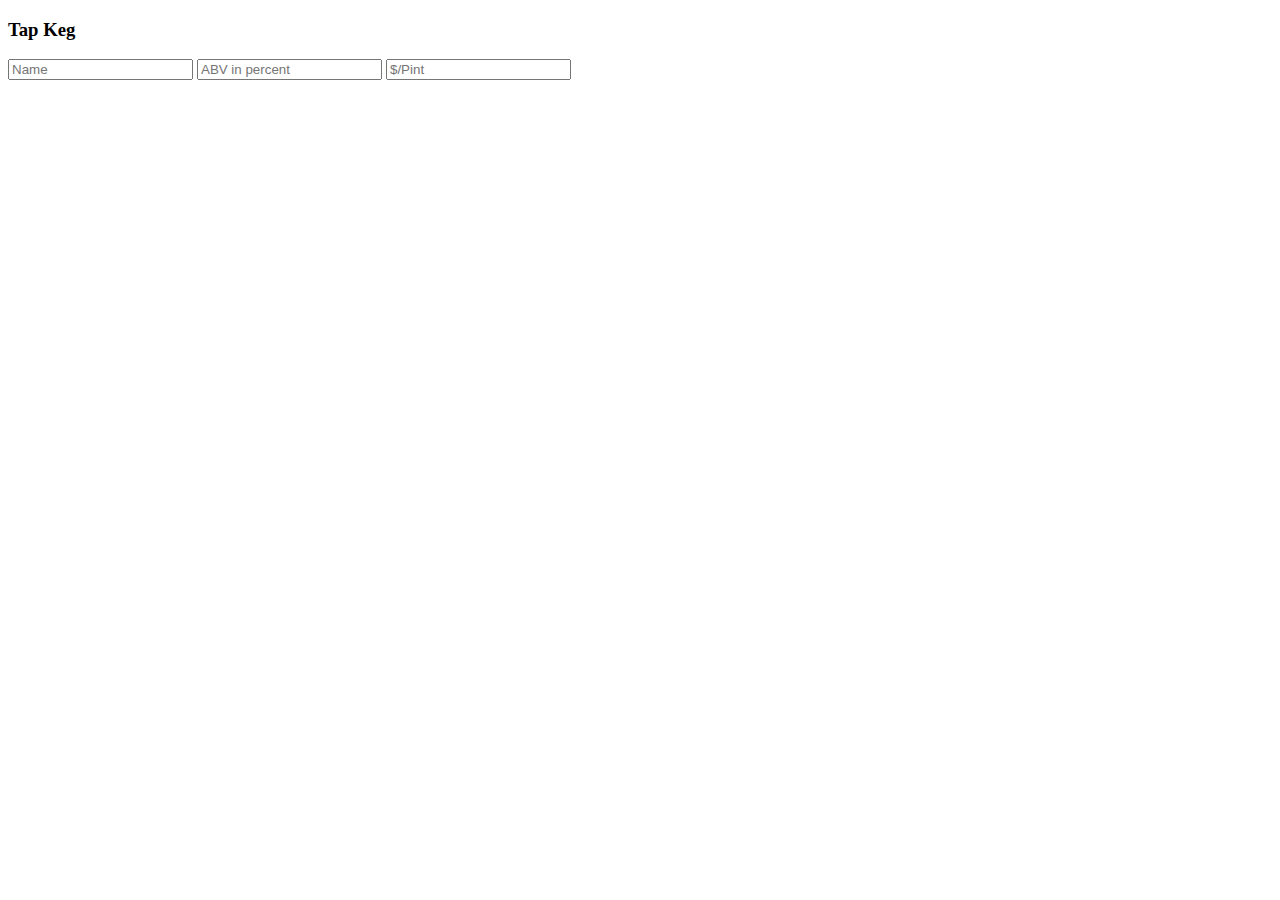
<file: workspace.html>
<!DOCTYPE html>
<html>
  <head>
    <meta charset="utf-8">
    <title></title>
  </head>
  <body>



<div class="new-keg-form">
  <h3>Tap Keg</h3>
  <input placeholder="Name" #newName>
  <input placeholder="ABV in percent" #newABV>
  <input placeholder="$/Pint" #price>
</div>
















  </body>
</html>
</file>
